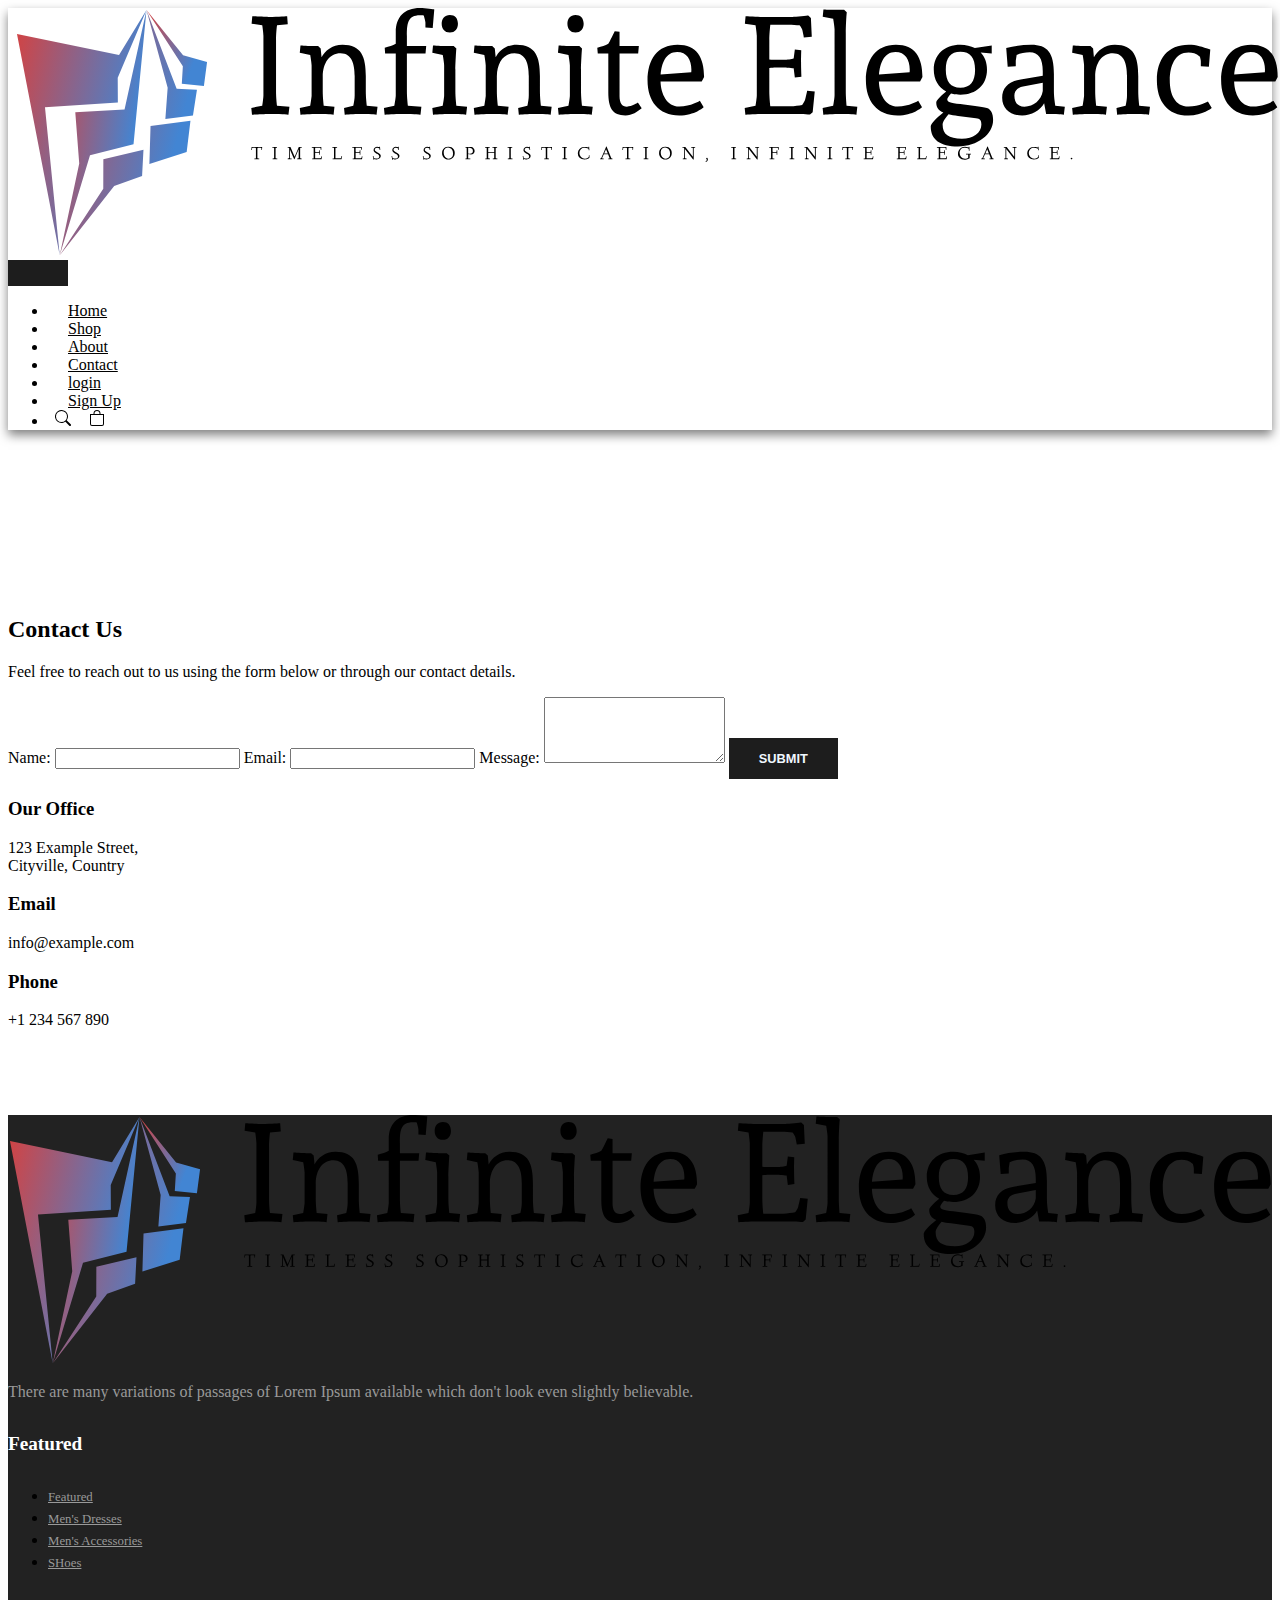
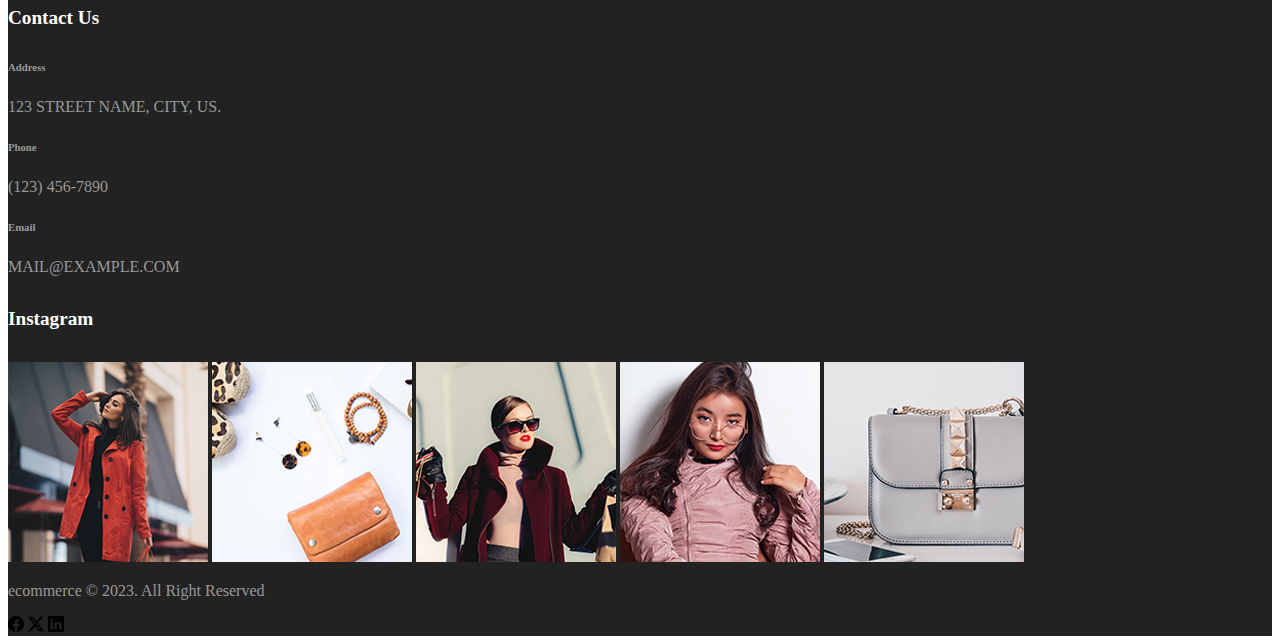
<file: contactus.html>
<!DOCTYPE html>
<html lang="en">

<head>
  <meta charset="UTF-8">
  <meta name="viewport" content="width=device-width, initial-scale=1.0">
  <title>Home</title>

  <link rel="stylesheet" href="https://cdn.jsdelivr.net/npm/bootstrap@4.1.3/dist/css/bootstrap.min.css"
    integrity="sha384-MCw98/SFnGE8fJT3GXwEOngsV7Zt27NXFoaoApmYm81iuXoPkFOJwJ8ERdknLPMO" crossorigin="anonymous">
    <link rel="stylesheet" href="">
  <link rel="stylesheet" href="style.css">
</head>
<body>
  <!-- NAVIGATION BAR -->
  <nav class="navbar navbar-expand-lg navbar-light bg-white py-3 fixed-top">
    <div class="container">
      <a href="index.html"><img src="logos/logo.svg" alt="" height="100%" width="100%"></a>
      <button class="navbar-toggler" type="button" data-bs-toggle="collapse" data-bs-target="#navbarSupportedContent"
        aria-controls="navbarSupportedContent" aria-expanded="false" aria-label="Toggle navigation">
        <span class="navbar-toggler-icon"></span>
      </button>
      <div class="collapse navbar-collapse" id="navbarSupportedContent">
        <ul class="navbar-nav ml-auto">
          <li class="nav-item">
            <a class="nav-link" href="index.html">Home</a>
          </li>
          <li class="nav-item">
            <a class="nav-link" href="shop.html">Shop</a>
          </li>
          <li class="nav-item">
            <a class="nav-link" href="aboutus.html">About</a>
          </li>
          <li class="nav-item">
            <a class="nav-link" href="contactus.html">Contact</a>
          </li>
          <li class="nav-item">
            <a class="nav-link" href="">login</a>
          </li>
          <li class="nav-item">
            <a class="nav-link" href="">Sign Up</a>
          </li>
          <li class="nav-item">
            <a href="#"><img src="icons/search.svg" alt=""></a>
            <a href="cart.html"><img src="icons/bag.svg" alt=""></a>
          </li>
      </div>
    </div>
  </nav>


    <section id="contact">
        <div class="container">
            <h2>Contact Us</h2>
            <p>Feel free to reach out to us using the form below or through our contact details.</p>

            <!-- Contact Form -->
            <form id="contact-form" method="post" action="process-contact.php">
                <!-- Replace "process-contact.php" with the actual PHP script to handle the form submission -->
                <label for="name">Name:</label>
                <input type="text" id="name" name="name" required>

                <label for="email">Email:</label>
                <input type="email" id="email" name="email" required>

                <label for="message">Message:</label>
                <textarea id="message" name="message" rows="4" required></textarea>

                <button type="submit">Submit</button>
            </form>

            <!-- Contact Details -->
            <div class="contact-details">
                <h3>Our Office</h3>
                <p>123 Example Street,<br>Cityville, Country</p>

                <h3>Email</h3>
                <p>info@example.com</p>

                <h3>Phone</h3>
                <p>+1 234 567 890</p>
            </div>
        </div>
    </section>
    <footer class="mt-5 py-5">
        <div class="row container mx-auto pb-5">
          <div class="footer-one col-lg-3 col-md-6 col-12">
            <a href="index.html"><img src="logos/logo.svg" alt="" height="50%" width="100%"></a>
            <p class="pt-3">There are many variations of passages of Lorem Ipsum available which don't look even slightly believable.</p>
          </div>
          <div class="footer-one col-lg-3 col-md-6 col-12 mb-3">
            <h5 class="pb-2">Featured</h5>
            <ul class="text-uppercase list-unstyled">
              <li><a href="">Featured</a></li>
              <li><a href="">Men's Dresses</a></li>
              <li><a href="">Men's Accessories</a></li>
              <li><a href="">SHoes</a></li>
            </ul>
          </div>
          <div class="footer-one col-lg-3 col-md-6 col-12 mb-3x">
            <h5 class="pb-2">Contact Us</h5>
            <div>
              <h6 class="text-uppercase">Address</h6>
              <p>123 STREET NAME, CITY, US.</p>
            </div>
            <div>
              <h6 class="text-uppercase">Phone</h6>
              <p>(123) 456-7890</p>
            </div>
            <div>
              <h6 class="text-uppercase">Email</h6>
              <p>MAIL@EXAMPLE.COM</p>
            </div>
          </div>
          <div class="footer-one col-lg-3 col-md-6 col-12">
            <h5 class="pb-2">Instagram</h5>
            <div class="row">
              <a href="https://www.instagram.com/"><img class="img-fluid w-25 h-100 m-2" src="images/instagram-01.jpg"  alt=""></a>
              <a href="https://web.facebook.com/"><img class="img-fluid w-25 h-100 m-2" src="images/instagram-02.jpg"  alt=""></a>
              <a href="https://www.instagram.com/"><img class="img-fluid w-25 h-100 m-2" src="images/instagram-03.jpg"  alt=""></a>
              <a href="https://web.facebook.com/"><img class="img-fluid w-25 h-100 m-2" src="images/instagram-05.jpg"  alt=""></a>
              <a href="https://www.instagram.com/"><img class="img-fluid w-25 h-100 m-2" src="images/instagram-06.jpg"  alt=""></a>
            </div>
          </div>
        </div>
    
        <div class="copyright mt-5">
          <div class="row container mx-auto">
    
            <div class="col-lg-4 col-md-6 col-12">
              <p>ecommerce &copy; 2023. All Right Reserved</p>
            </div>
            <div class="col-lg-4 col-md-6 col-12 mb-2">
              <a href="#"><img class="mx-2" src="icons/facebook.svg" alt=""></a>
              <a href="#"><img class="mx-2" src="icons/twitter-x.svg" alt=""></a>
              <a href="#"><img class="mx-2" src="icons/linkedin.svg" alt=""></a>
            </div>
          </div>
        </div>
      </footer>
      <script src="https://cdn.jsdelivr.net/npm/bootstrap@5.3.2/dist/js/bootstrap.bundle.min.js" integrity="sha384-C6RzsynM9kWDrMNeT87bh95OGNyZPhcTNXj1NW7RuBCsyN/o0jlpcV8Qyq46cDfL" crossorigin="anonymous"></script>

    
<script src="https://code.jquery.com/jquery-3.3.1.slim.min.js"></script>
<script src="https://cdn.jsdelivr.net/npm/popper.js@1.14.3/dist/umd/popper.min.js"></script>
<script src="https://cdn.jsdelivr.net/npm/bootstrap@4.1.3/dist/js/bootstrap.min.js"></script>


      


</body>
</html>
</file>
<file: style.css>
/* NAVIGATION */
.navbar{
    font-size: 16px;
    top: 0;
    left: 0;
    box-shadow: 0 5px 10px rgba(0, 0, 0, 0.5);
}
.navbar-light .navbar-nav .nav-link{
    padding: 0 20px;
    color: black;
    transition: 0.3s ease;
}
.navbar-light .navbar-nav .nav-link:hover,
.navbar-light .navbar-nav .nav-link.active{
    color: #800020;
}
.navbar img{
    font-size: 1.2rem;
    padding: 0 7px;
    cursor: pointer;
    font-weight: 500;
    transition: 0.3 ease;
}
.navbar-light .navbar-toggler{
    border: none;
    outline: none;
}


@media only screen and (max-width:991px) {
    body > nav > div > button:hover,
    body > nav > div > button:focus{
        background-color: #800020;
    }

    body > nav > div > button:hover,
    body > nav > div > button:focus{
        color: #800020;
    }
    #navbarSupportedContent > ul{
        margin: 1rem;
        justify-content: flex-end;
        align-items: flex-end;
        text-align: right;
    }
    #navbarSupportedContent > ul > li:nth-child(n) > a{
        padding: 10px 0;
    }
}


button{
    font-size: 0.8rem;
    font-weight: 700;
    outline: none;
    border: none;
    background-color: #1d1d1d;
    color: aliceblue;
    padding: 13px 30px;
    text-transform: uppercase;
    transition: 0.3s ease;
    cursor: pointer;
}
button:hover{
    background-color: #3a3833;
}
hr{
    width: 30px;
    height: 2px;
    background-color: #800020;
}
.star{
    padding: 10px 0;
}
/* HOME */
#home{
    background-image: url("images/background.jpg");
    background-repeat: no-repeat;
    background-size: cover;
    width: 100%;
    height: 100vh;
    background-position: bottom -100px center;
    display: flex;
    flex-direction: column;
    justify-content: center;
    align-items: flex-start;
}
#home span{
    color: #800020;
}
#home h5 {
    color: white;
}
#home h1{
    color: white;
}
#home p{
    color: white;
}
#home button:hover{
    background-color: #800020;
}
#home button:focus{
    outline: none;
}


/* NEW */

#new .one img{
    width: 100%;
    height: 100%;
    background-position: center center;
    background-repeat: no-repeat;
    background-size: cover;
    position: relative;
}
#new .one .details{
    position: absolute;
    width: 100%;
    height: 100%;
    top: 0;
    left: 0;
    transition: 0.3 ease;
}

#new .one:hover .details{
    cursor: pointer;
    background-color: rgba(128, 0, 32, 0.5);
}
#new .one .details button{
    display: inline-block;
    font-size: 14px;
    font-weight: 500;
    color: #2a2a2a;
    background: none;
    text-transform: uppercase;
    border-bottom: 1px solid #2a2a2a;
    padding: 2.5px;
    transform: translateY(70px);
    transition: 0.3 ease;
}

#new .one .details button:hover{
    color: #fff;
    border-bottom: 1px solid #fff;
}
#new .one:nth-child(1) .details {
    display: flex;
    justify-content: center;
    flex-direction: column;
    align-items: flex-start;
    text-align: start;
}
#new .one:nth-child(2) .details {
    display: flex;
    justify-content: center;
    flex-direction: column;
    align-items: center;
    text-align: center;
}
#new .one:nth-child(3) .details {
    display: flex;
    justify-content: center;
    flex-direction: column;
    align-items: flex-end;
    text-align: end;
}
#featured h3{
    font-weight: 700;
}

/* FEATURED */
.feat{
    height: 225px;
}

.product{
    cursor: pointer;
    margin-top: 2rem;
}
.product img{
    transition: 0.3s all;
}
.product:hover img{
    opacity: 0.7;
}
.product .buy-btn{
    background: #800020;
    transform: translateY(20px);
    opacity: 0;
    transition: 0.3 all;
}
.product:hover .buy-btn{
    transform: translateY(0);
    opacity: 1;
}

#banner{
    background-image: url("images/background1.jpg");
    background-repeat: no-repeat;
    background-size: cover;
    width: 100%;
    height: 80vh;
    background-position: top 40px center;
    background-repeat: no-repeat;
    background-attachment: fixed;
    display: flex;
    flex-direction: column;
    justify-content: center;
    align-items: flex-start;
}
#banner h4{
    color: #D8D8D8;
}
#banner h1{
    color: #fff;
}
#banner button{
    background-color: #800020;
}
.men{
    height: 300px;
    width: 225px;
}

/* FOOTER */
footer{
    background-color: #222222;
}
footer h5{
    color: white;
    font-weight: 700;
    font-size: 1.2rem;
}
footer li{
    padding-bottom: 4px;
}
footer li a{
    font-size: 0.8rem;
    color: #999;
}
footer li a:hover{
    color: #D8D8D8;
}
footer p{
    color: #999;
}
footer h6{
    color: #999;
}
.footer-one div{
    display: block;
}
/* CART */

#cart-container{
    overflow-x: auto;
  }
  
  #cart-container table {
      border-collapse: collapse;
      width: 100%;
      table-layout: fixed;
      white-space: nowrap;
  }
  
  #cart-container table thead{
    font-weight: 700;
  }
  #cart-container table thead td{
    background-color: black ;
    color: #ffffff;
    border: none;
    padding: 6px 0px;
  }
  
  #cart-container table td{
    border: 1px solid #b6b3b3;
    text-align: center;
  }
  #cart-container table td:nth-child(1){
    width: 100px;
  }   
  
  #cart-container table td:nth-child(2),
  #cart-container table td:nth-child(3){
    width: 100px;
  }   
  
  #cart-container table td:nth-child(4),
  #cart-container table td:nth-child(5),
  #cart-container table td:nth-child(6){
    width: 170px;
  }
          
  #cart-container table tbody .img1{
    width: 100px;
    height: 80px;
    object-fit: cover;
  }
  #cart-container table tbody i {
    color: #8d8c89;
  }
  
  #cart-bottom .total>div{
    border: 1px solid #b6b3b3;
  }
  
  #cart-bottom .total h5{
    background-color: black;
    color: white;
    border: none;
    padding: 6px 12px;
    font-weight: 700;
  }
  #cart-bottom .total h6{
    background-color: white;
    color: black;
    border: none;
    padding: 6px 12px;
    font-weight: 700;
  }
  .second-hr{
    background-color: #b8b7b3;
    width: 100%;
    height: 1px;
  }


  #contact{
    padding-top: 150px;
    padding-bottom: 70px;
  }
</file>
